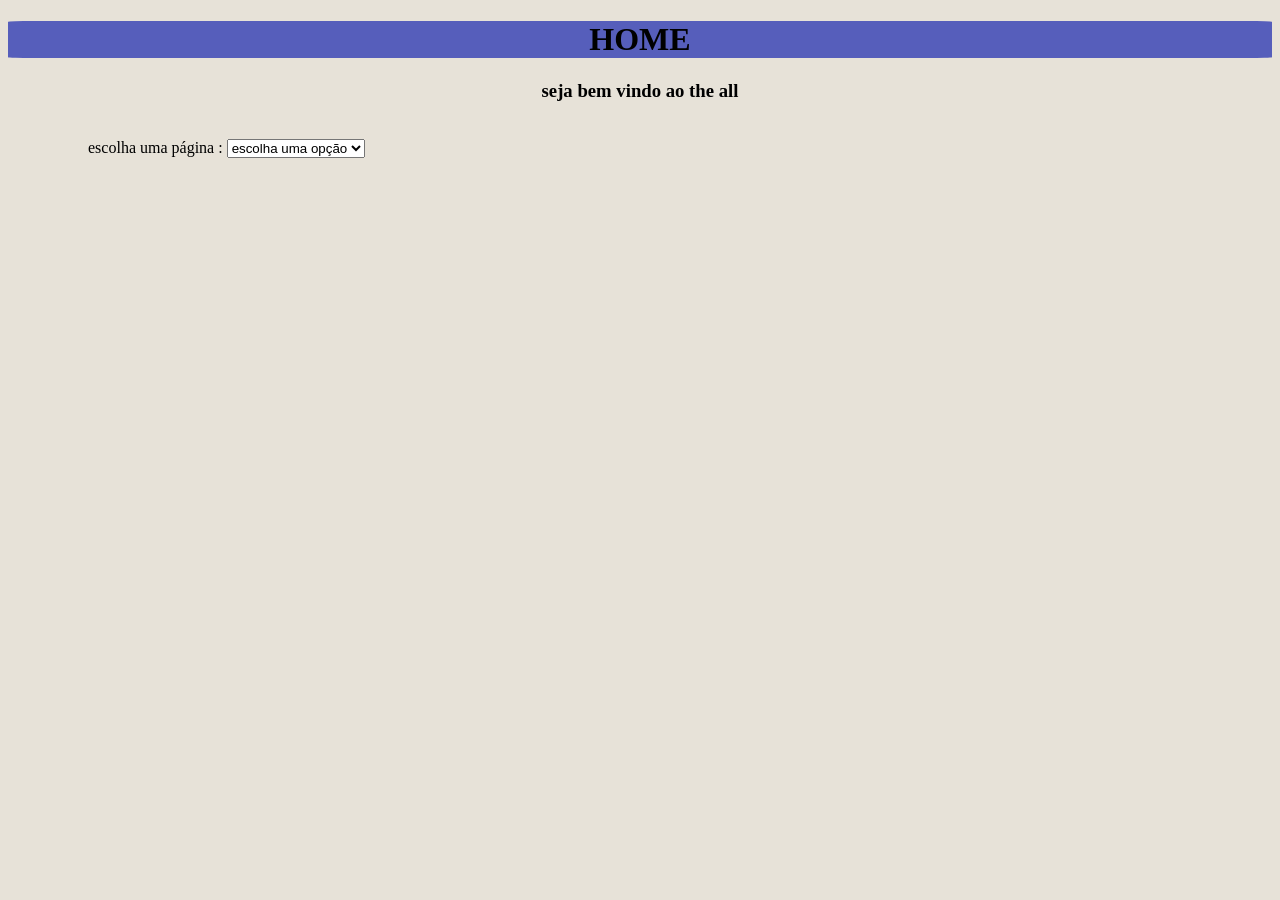
<file: index.html>
<!DOCTYPE html>
<html>

<head>
  <meta charset="UTF-8">
  <meta name="viewport" content="width=device-width, initial-scale=1">
  <title>home</title>
</head>

<body style="background-color:#E7E2D8">
  <header>
  <h1 style="text-align: center;background-color:#565EBB;border-radius:2%">HOME</h1>
  </header>
  <h3 style="text-align:center">seja bem vindo ao the all</h3>
  <br>
  <label for="opções" style="margin-left:80px">escolha uma página :</label>
  <select name="opções" id="opções" onchange="redirecionar()">
    <option value="" disabled selected >escolha uma opção</option>
    <option value="index3.html">tempo</option>
    <option value="index2.html">calculadora</option>
    <option value="index4.html">efeitos-sonoros</option>
  </select>
    <br /><br />
    <script src="script.js">
    </script>
    
</body>

</html>
</file>
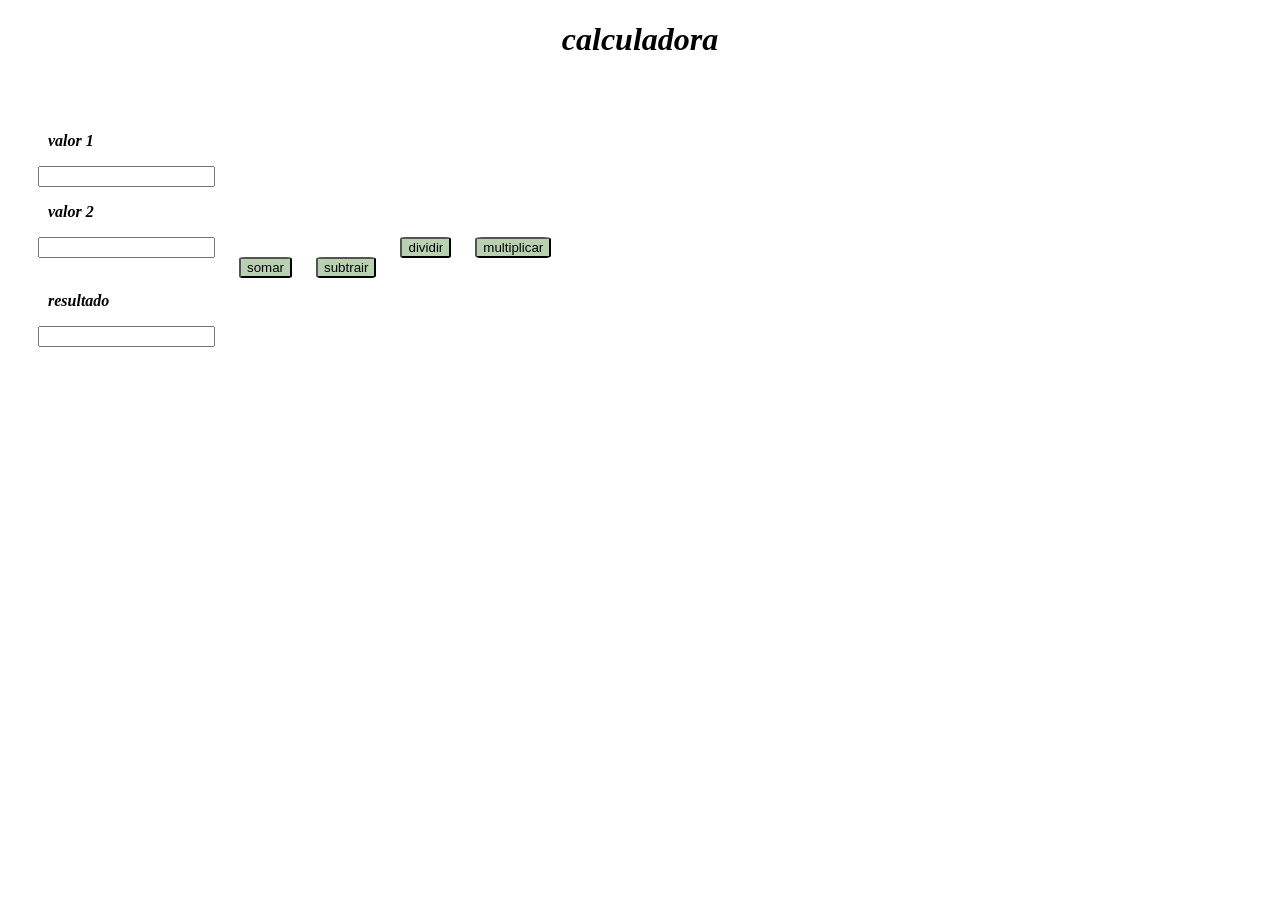
<file: index2.html>
<!DOCTYPE html>
<html>

<head>
  <meta charset="UTF-8">
  <meta name="viewport" content="width=device-width, initial-scale=1">
  <title>calculadora</title>
  <link rel="stylesheet" href="index2.css">
</head>

<body>
  <audio src="beep.mp3" id="beep"></audio>
  <h1 style="text-align: center"><strong><i>calculadora</i></strong></h1>
  <br /><br />
  <p style="margin-left: 40px"><strong><i>valor 1</i></strong></p>
  <input type="text" style="margin-left:30px" id="input1"/>
  <p style="margin-left:40px"><strong><i>valor 2</i></strong></p>
  <input type="text" style="margin-left: 30px" id="input2">
  <button class="bt1" onclick="somar()"id="b">somar</button>  <button class="bt1" onclick="subtrair()"id="b">subtrair</button>  <button class="bt1" onclick="dividir()">dividir</button>  <button class="bt1" onclick="multiplicar()">multiplicar</button>
  <br /><br />
  <p style="margin-left: 40px"><strong><i>resultado</i></strong></p>
  <input type="text" id="resultado" style="margin-left:30px"/>
  <script src="script2.js"></script>
</body>

</html>
</file>
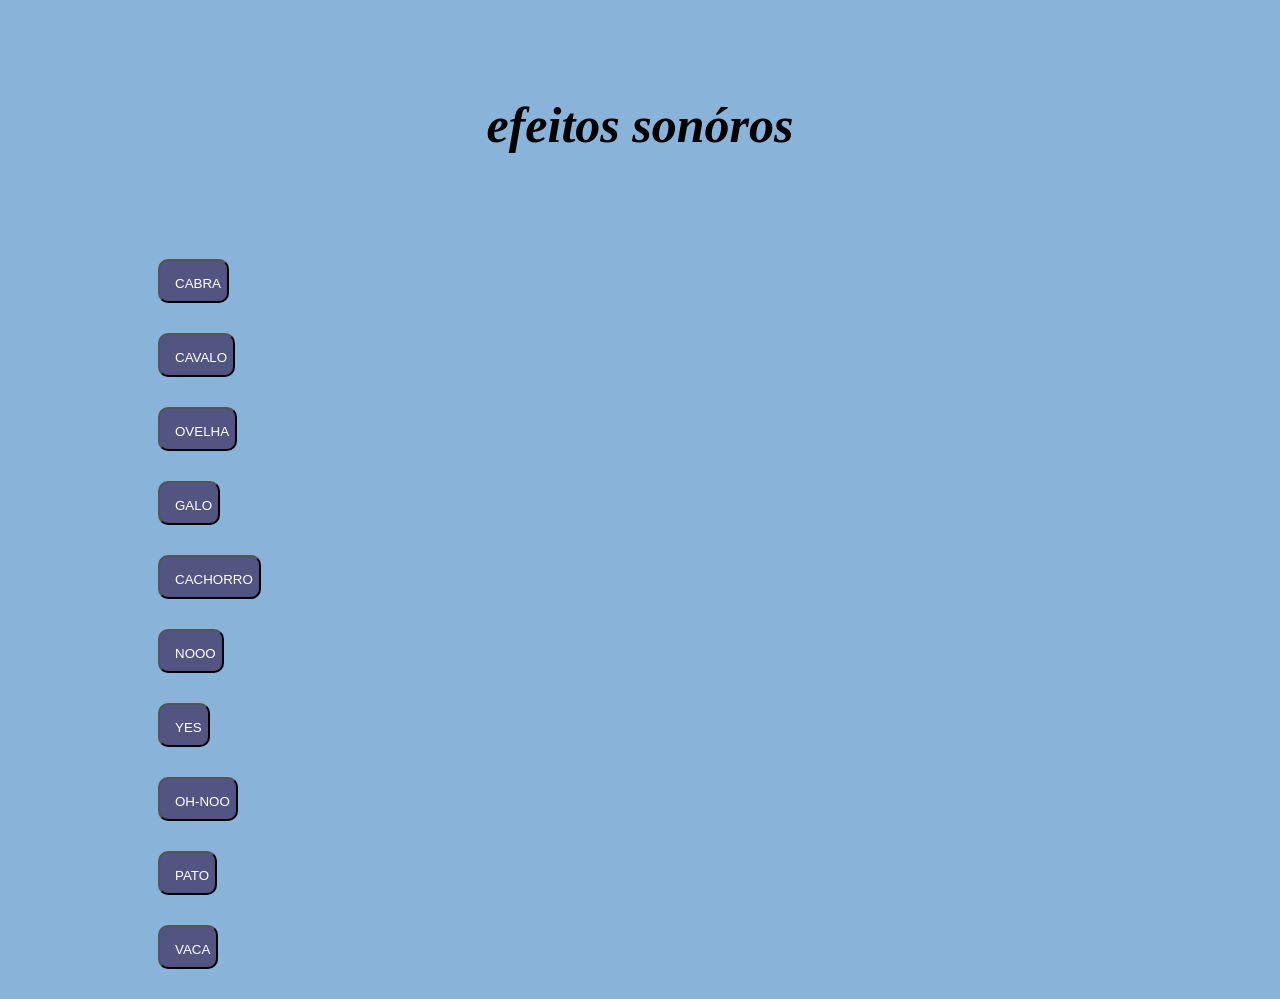
<file: index4.html>
<!DOCTYPE html>
<html>

<head>
  <meta charset="UTF-8">
  <meta name="viewport" content="width=device-width, initial-scale=1">
  <title>theAll</title>
  <link rel="stylesheet" href="style4.css">
</head>
<br /><br /><br />
<h1 style="text-align: center;font-size: 50px"><strong><i>efeitos sonóros</i></strong></h1>
<body style="background-color: #89b3d9">
  <br /><br /><br /><br />
  <button class="botão1" onclick="audio1()">CABRA</button>
    <button class="botão1" onclick="audio2()">CAVALO</button>
      <button class="botão1" onclick="audio3()">OVELHA</button>
        <button class="botão1" onclick="audio4()">GALO</button>
          <button class="botão1" onclick="audio5()">CACHORRO</button>
      <button class="botão1" onclick="audio6()">NOOO</button>
        <button class="botão1" onclick="audio7()">YES</button>
          <button class="botão1" onclick="audio8()">OH-NOO</button>
    <button class="botão1" onclick="audio9()">PATO</button>
      <button class="botão1" onclick="audio10()">VACA</button>
      
  <audio src="som-de-cabra.mp3" id="audio1"></audio>
  <audio src="som-de-cavalo.mp3" id="audio2"></audio>
  <audio src="ovelha.mp3" id="audio3"></audio>
  <audio src="galo-cantando.mp3" id="audio4"></audio>
  <audio src="cachorro-latindo.mp3" id="audio5"></audio>
  <audio src="nooo.mp3" id="audio6"></audio>
  <audio src="yes.mp3" id="audio7"></audio>
  <audio src="oh-no.mp3" id="audio8"></audio>
  <audio src="pato.mp3" id="audio9"></audio>
  <audio src="vaca.mp3" id="audio10"></audio>
  <script src="script4.js"></script>
</body>

</html>
</file>
<file: index2.css>
.bt1 {
  background-color: #B9D1B1;
  width: auto;
margin-left: 20px;
border-radius: 10%;
}
#b{
  position: relative;
  top: 20px;
}
.bt1:active{
  background: #9FB498;
}
</file>
<file: style4.css>
.botão1{
  background: #525482;
  color: white;
  padding-top: 10px;
  padding-bottom: 10px;
  padding-left: 15px;
  padding-top: 15px;
  border-radius: 10px;
  align-items: center;
  justify-content: center;
  display: flex;
  margin-left: 150px;
  text-align: center;
  margin-bottom: 30px;#444980
}
</file>
